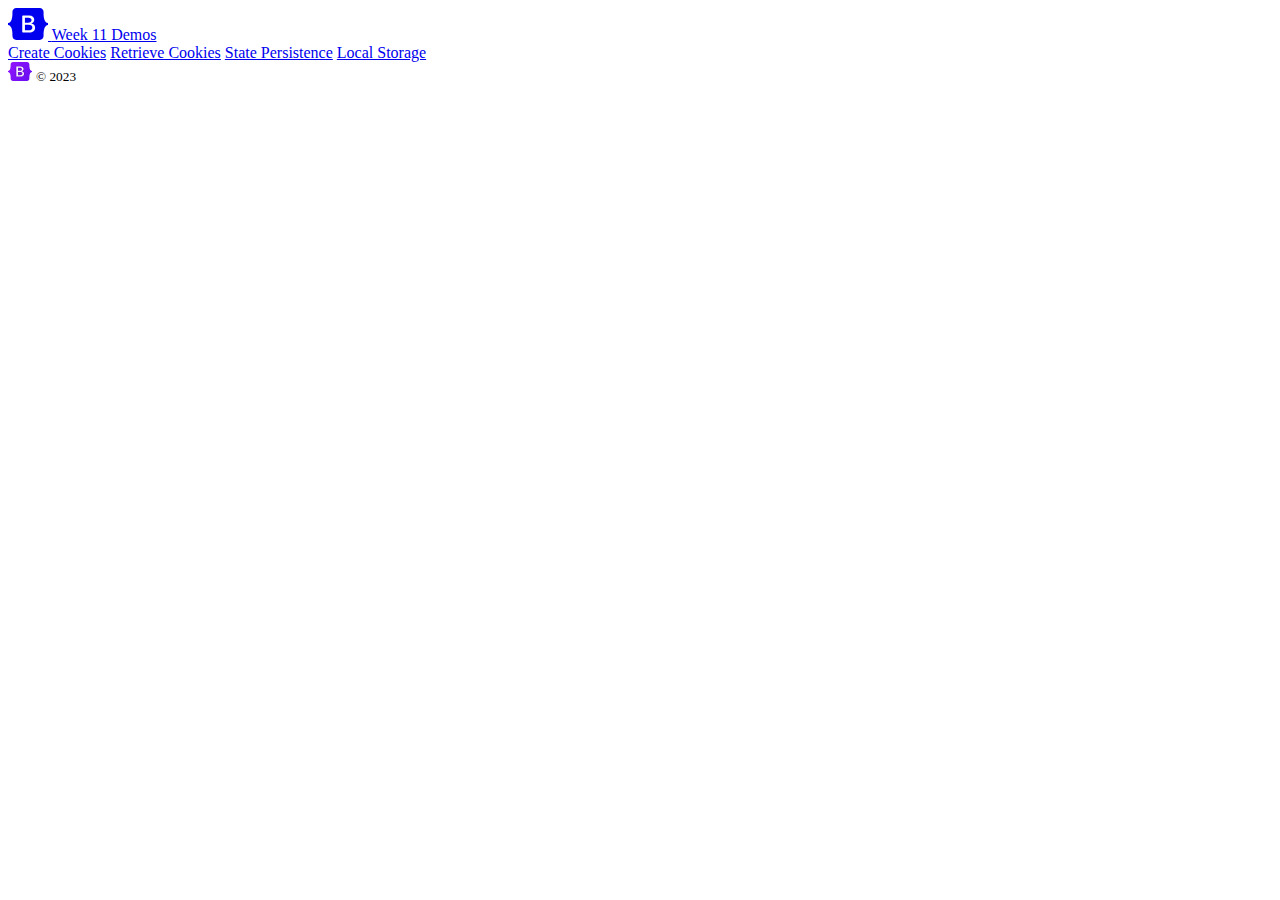
<file: index.html>
<!doctype html>
<html lang="en">
  <head>
    <!-- Required meta tags -->
    <meta charset="utf-8">
    <meta name="viewport" content="width=device-width, initial-scale=1">
    <title>Week 11 Demos</title>

    <!-- Bootstrap CSS -->
    <link href="https://cdn.jsdelivr.net/npm/bootstrap@5.2.3/dist/css/bootstrap.min.css" rel="stylesheet" integrity="sha384-rbsA2VBKQhggwzxH7pPCaAqO46MgnOM80zW1RWuH61DGLwZJEdK2Kadq2F9CUG65" crossorigin="anonymous">

    <style>
      .bd-placeholder-img {
        font-size: 1.125rem;
        text-anchor: middle;
        -webkit-user-select: none;
        -moz-user-select: none;
        user-select: none;
      }

      @media (min-width: 768px) {
        .bd-placeholder-img-lg {
          font-size: 3.5rem;
        }
      }
    </style>

    
    <!-- Custom styles for this template -->
    <link href="style.css" rel="stylesheet">
  </head>
  <body>
    <svg xmlns="http://www.w3.org/2000/svg" style="display: none;">
      <symbol id="check" viewBox="0 0 16 16">
        <title>Check</title>
        <path d="M13.854 3.646a.5.5 0 0 1 0 .708l-7 7a.5.5 0 0 1-.708 0l-3.5-3.5a.5.5 0 1 1 .708-.708L6.5 10.293l6.646-6.647a.5.5 0 0 1 .708 0z"/>
      </symbol>
    </svg>
    
    <div class="container py-3">
      <header>
        <div class="d-flex flex-column flex-md-row align-items-center pb-3 mb-4 border-bottom">
          <a href="./index.html" class="d-flex align-items-center text-dark text-decoration-none">
            <svg xmlns="http://www.w3.org/2000/svg" width="40" height="32" class="me-2" viewBox="0 0 118 94" role="img"><title>Bootstrap</title><path fill-rule="evenodd" clip-rule="evenodd" d="M24.509 0c-6.733 0-11.715 5.893-11.492 12.284.214 6.14-.064 14.092-2.066 20.577C8.943 39.365 5.547 43.485 0 44.014v5.972c5.547.529 8.943 4.649 10.951 11.153 2.002 6.485 2.28 14.437 2.066 20.577C12.794 88.106 17.776 94 24.51 94H93.5c6.733 0 11.714-5.893 11.491-12.284-.214-6.14.064-14.092 2.066-20.577 2.009-6.504 5.396-10.624 10.943-11.153v-5.972c-5.547-.529-8.934-4.649-10.943-11.153-2.002-6.484-2.28-14.437-2.066-20.577C105.214 5.894 100.233 0 93.5 0H24.508zM80 57.863C80 66.663 73.436 72 62.543 72H44a2 2 0 01-2-2V24a2 2 0 012-2h18.437c9.083 0 15.044 4.92 15.044 12.474 0 5.302-4.01 10.049-9.119 10.88v.277C75.317 46.394 80 51.21 80 57.863zM60.521 28.34H49.948v14.934h8.905c6.884 0 10.68-2.772 10.68-7.727 0-4.643-3.264-7.207-9.012-7.207zM49.948 49.2v16.458H60.91c7.167 0 10.964-2.876 10.964-8.281 0-5.406-3.903-8.178-11.425-8.178H49.948z" fill="currentColor"></path></svg>
            <span class="fs-4">Week 11 Demos</span>
          </a>

          <nav class="d-inline-flex mt-2 mt-md-0 ms-md-auto">
            <a class="me-3 py-2 text-dark text-decoration-none" href="./createcookies.html">Create Cookies</a>
            <a class="me-3 py-2 text-dark text-decoration-none" href="./retrievecookies.html">Retrieve Cookies</a>
            <a class="me-3 py-2 text-dark text-decoration-none" href="./statepersistence.html">State Persistence</a>
            <a class="py-2 text-dark text-decoration-none" href="./localstorage.html">Local Storage</a>
          </nav>
        </div>
      </header>
    
      <main>
      </main>
    
      <footer class="pt-4 my-md-5 pt-md-5 border-top">
        <div class="row">
          <div class="col-12 col-md">
            <img class="mb-2" src="assets/brand/bootstrap-logo.svg" alt="" width="24" height="19">
            <small class="d-block mb-3 text-muted">&copy; 2023</small>
          </div>
        </div>
      </footer>
    </div>
  </body>
</html>
</file>
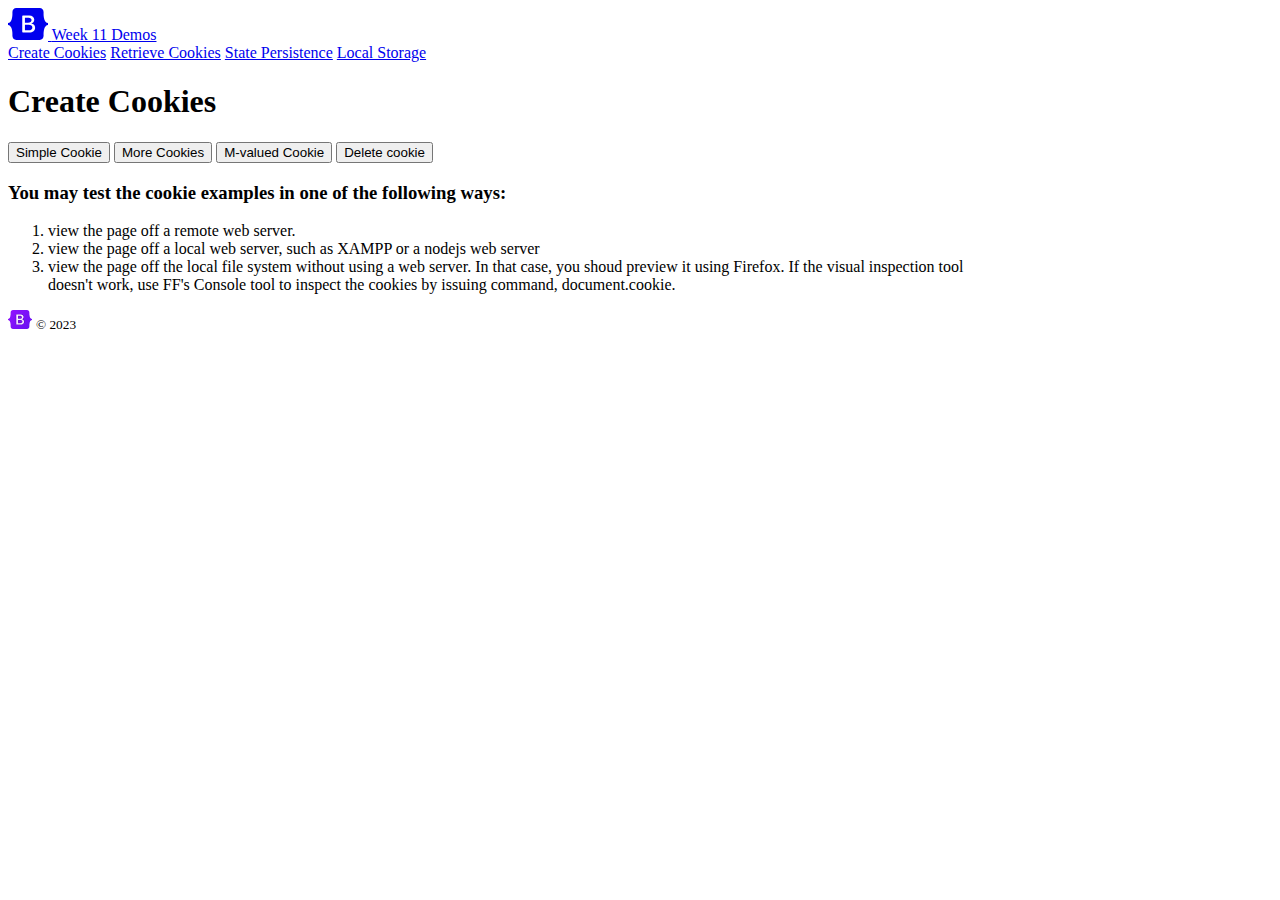
<file: createcookies.html>
<!doctype html>
<html lang="en">
  <head>
    <!-- Required meta tags -->
    <meta charset="utf-8">
    <meta name="viewport" content="width=device-width, initial-scale=1">
    <title>Create Cookies</title>

    <!-- Bootstrap CSS -->
    <link href="https://cdn.jsdelivr.net/npm/bootstrap@5.2.3/dist/css/bootstrap.min.css" rel="stylesheet" integrity="sha384-rbsA2VBKQhggwzxH7pPCaAqO46MgnOM80zW1RWuH61DGLwZJEdK2Kadq2F9CUG65" crossorigin="anonymous">

    <style>
      .bd-placeholder-img {
        font-size: 1.125rem;
        text-anchor: middle;
        -webkit-user-select: none;
        -moz-user-select: none;
        user-select: none;
      }

      @media (min-width: 768px) {
        .bd-placeholder-img-lg {
          font-size: 3.5rem;
        }
      }
    </style>

    
    <!-- Custom styles for this template -->
    <link href="style.css" rel="stylesheet">
  </head>
  <body>
    <svg xmlns="http://www.w3.org/2000/svg" style="display: none;">
      <symbol id="check" viewBox="0 0 16 16">
        <title>Check</title>
        <path d="M13.854 3.646a.5.5 0 0 1 0 .708l-7 7a.5.5 0 0 1-.708 0l-3.5-3.5a.5.5 0 1 1 .708-.708L6.5 10.293l6.646-6.647a.5.5 0 0 1 .708 0z"/>
      </symbol>
    </svg>
    
    <div class="container py-3">
      <header>
        <div class="d-flex flex-column flex-md-row align-items-center pb-3 mb-4 border-bottom">
          <a href="./index.html" class="d-flex align-items-center text-dark text-decoration-none">
            <svg xmlns="http://www.w3.org/2000/svg" width="40" height="32" class="me-2" viewBox="0 0 118 94" role="img"><title>Bootstrap</title><path fill-rule="evenodd" clip-rule="evenodd" d="M24.509 0c-6.733 0-11.715 5.893-11.492 12.284.214 6.14-.064 14.092-2.066 20.577C8.943 39.365 5.547 43.485 0 44.014v5.972c5.547.529 8.943 4.649 10.951 11.153 2.002 6.485 2.28 14.437 2.066 20.577C12.794 88.106 17.776 94 24.51 94H93.5c6.733 0 11.714-5.893 11.491-12.284-.214-6.14.064-14.092 2.066-20.577 2.009-6.504 5.396-10.624 10.943-11.153v-5.972c-5.547-.529-8.934-4.649-10.943-11.153-2.002-6.484-2.28-14.437-2.066-20.577C105.214 5.894 100.233 0 93.5 0H24.508zM80 57.863C80 66.663 73.436 72 62.543 72H44a2 2 0 01-2-2V24a2 2 0 012-2h18.437c9.083 0 15.044 4.92 15.044 12.474 0 5.302-4.01 10.049-9.119 10.88v.277C75.317 46.394 80 51.21 80 57.863zM60.521 28.34H49.948v14.934h8.905c6.884 0 10.68-2.772 10.68-7.727 0-4.643-3.264-7.207-9.012-7.207zM49.948 49.2v16.458H60.91c7.167 0 10.964-2.876 10.964-8.281 0-5.406-3.903-8.178-11.425-8.178H49.948z" fill="currentColor"></path></svg>
            <span class="fs-4">Week 11 Demos</span>
          </a>

          <nav class="d-inline-flex mt-2 mt-md-0 ms-md-auto">
            <a class="me-3 py-2 text-dark text-decoration-none" href="./createcookies.html">Create Cookies</a>
            <a class="me-3 py-2 text-dark text-decoration-none" href="./retrievecookies.html">Retrieve Cookies</a>
            <a class="me-3 py-2 text-dark text-decoration-none" href="./statepersistence.html">State Persistence</a>
            <a class="py-2 text-dark text-decoration-none" href="./localstorage.html">Local Storage</a>
          </nav>
        </div>

        <div class="pricing-header p-3 pb-md-4 mx-auto text-center">
          <h1 class="display-4 fw-normal">Create Cookies</h1>
          <button class="btn btn-primary" id="simplecookie">Simple Cookie</button>
          <button class="btn btn-primary" id="morecookies">More Cookies</button>
          <button class="btn btn-primary" id="mvCookie">M-valued Cookie</button>
          <button class="btn btn-primary" id="deletecookie">Delete cookie</button>
        </div>
      </header>
    
      <main>
        <h3>You may test the cookie examples in one of the following ways:</h3>
        <ol>
          <li>view the page off a remote web server.</li>
          <li>
            view the page off a local web server, such as XAMPP or a nodejs web
            server
          </li>
          <li>
            view the page off the local file system without using a web server. In
            that case, you shoud preview it using Firefox. If the visual
            inspection tool doesn't work, use FF's Console tool to inspect the
            cookies by issuing command, document.cookie.
          </li>
        </ol>
        <div id="output"></div>  
      </main>
    
      <footer class="pt-4 my-md-5 pt-md-5 border-top">
        <div class="row">
          <div class="col-12 col-md">
            <img class="mb-2" src="assets/brand/bootstrap-logo.svg" alt="" width="24" height="19">
            <small class="d-block mb-3 text-muted">&copy; 2023</small>
          </div>
        </div>
      </footer>
    </div>
    <script src="cookie.js"></script>
    <script src="createcookies.js"></script>
  </body>
</html>
</file>
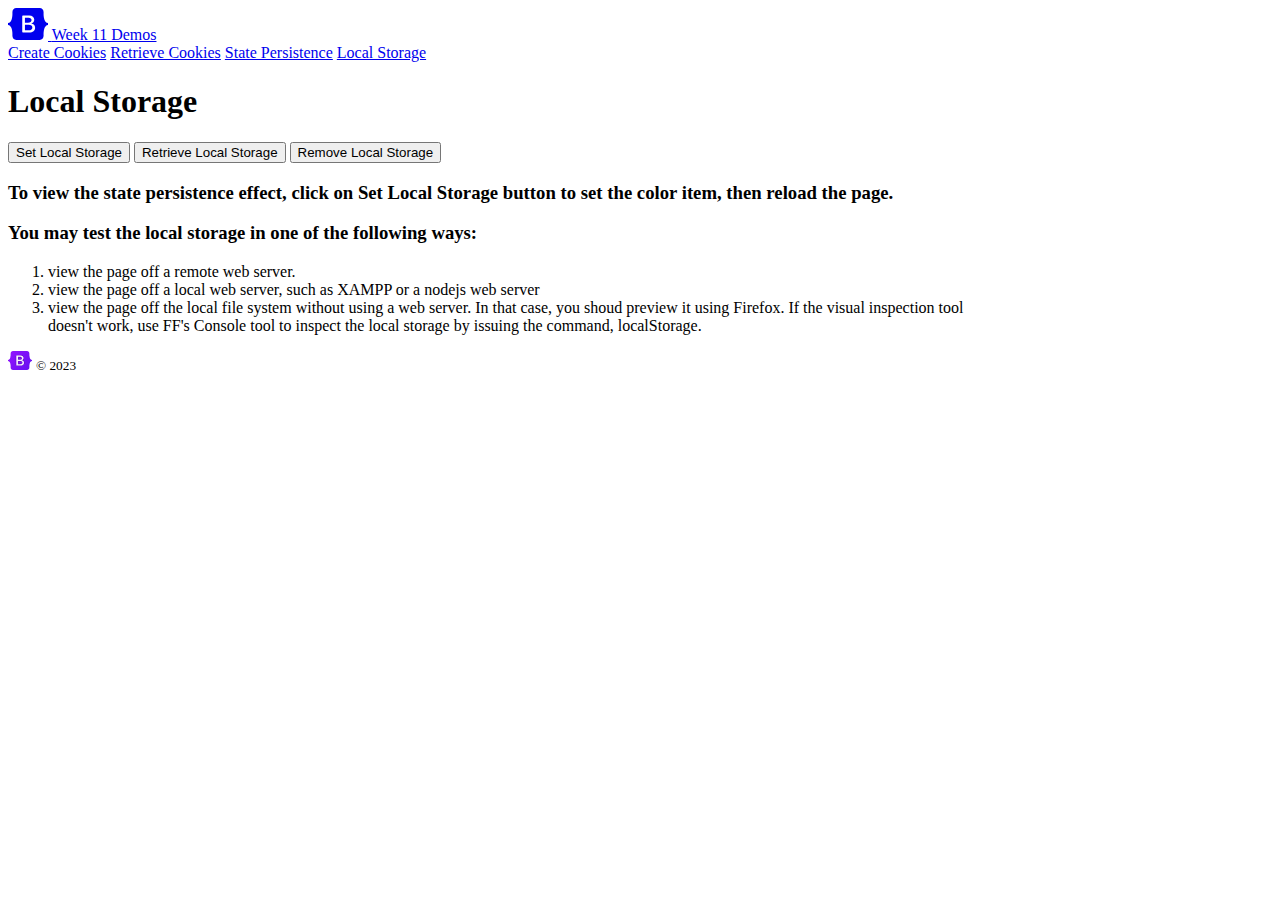
<file: localstorage.html>
<!doctype html>
<html lang="en">
  <head>
    <!-- Required meta tags -->
    <meta charset="utf-8">
    <meta name="viewport" content="width=device-width, initial-scale=1">
    <title>Local Storage</title>

    <!-- Bootstrap CSS -->
    <link href="https://cdn.jsdelivr.net/npm/bootstrap@5.2.3/dist/css/bootstrap.min.css" rel="stylesheet" integrity="sha384-rbsA2VBKQhggwzxH7pPCaAqO46MgnOM80zW1RWuH61DGLwZJEdK2Kadq2F9CUG65" crossorigin="anonymous">

    <style>
      .bd-placeholder-img {
        font-size: 1.125rem;
        text-anchor: middle;
        -webkit-user-select: none;
        -moz-user-select: none;
        user-select: none;
      }

      @media (min-width: 768px) {
        .bd-placeholder-img-lg {
          font-size: 3.5rem;
        }
      }
    </style>

    
    <!-- Custom styles for this template -->
    <link href="style.css" rel="stylesheet">
  </head>
  <body>
    <svg xmlns="http://www.w3.org/2000/svg" style="display: none;">
      <symbol id="check" viewBox="0 0 16 16">
        <title>Check</title>
        <path d="M13.854 3.646a.5.5 0 0 1 0 .708l-7 7a.5.5 0 0 1-.708 0l-3.5-3.5a.5.5 0 1 1 .708-.708L6.5 10.293l6.646-6.647a.5.5 0 0 1 .708 0z"/>
      </symbol>
    </svg>
    
    <div class="container py-3">
      <header>
        <div class="d-flex flex-column flex-md-row align-items-center pb-3 mb-4 border-bottom">
          <a href="./index.html" class="d-flex align-items-center text-dark text-decoration-none">
            <svg xmlns="http://www.w3.org/2000/svg" width="40" height="32" class="me-2" viewBox="0 0 118 94" role="img"><title>Bootstrap</title><path fill-rule="evenodd" clip-rule="evenodd" d="M24.509 0c-6.733 0-11.715 5.893-11.492 12.284.214 6.14-.064 14.092-2.066 20.577C8.943 39.365 5.547 43.485 0 44.014v5.972c5.547.529 8.943 4.649 10.951 11.153 2.002 6.485 2.28 14.437 2.066 20.577C12.794 88.106 17.776 94 24.51 94H93.5c6.733 0 11.714-5.893 11.491-12.284-.214-6.14.064-14.092 2.066-20.577 2.009-6.504 5.396-10.624 10.943-11.153v-5.972c-5.547-.529-8.934-4.649-10.943-11.153-2.002-6.484-2.28-14.437-2.066-20.577C105.214 5.894 100.233 0 93.5 0H24.508zM80 57.863C80 66.663 73.436 72 62.543 72H44a2 2 0 01-2-2V24a2 2 0 012-2h18.437c9.083 0 15.044 4.92 15.044 12.474 0 5.302-4.01 10.049-9.119 10.88v.277C75.317 46.394 80 51.21 80 57.863zM60.521 28.34H49.948v14.934h8.905c6.884 0 10.68-2.772 10.68-7.727 0-4.643-3.264-7.207-9.012-7.207zM49.948 49.2v16.458H60.91c7.167 0 10.964-2.876 10.964-8.281 0-5.406-3.903-8.178-11.425-8.178H49.948z" fill="currentColor"></path></svg>
            <span class="fs-4">Week 11 Demos</span>
          </a>

          <nav class="d-inline-flex mt-2 mt-md-0 ms-md-auto">
            <a class="me-3 py-2 text-dark text-decoration-none" href="./createcookies.html">Create Cookies</a>
            <a class="me-3 py-2 text-dark text-decoration-none" href="./retrievecookies.html">Retrieve Cookies</a>
            <a class="me-3 py-2 text-dark text-decoration-none" href="./statepersistence.html">State Persistence</a>
            <a class="py-2 text-dark text-decoration-none" href="./localstorage.html">Local Storage</a>
          </nav>
        </div>

        <div class="pricing-header p-3 pb-md-4 mx-auto text-center">
          <h1 class="display-4 fw-normal">Local Storage</h1>
          <button class="btn btn-primary">Set Local Storage</button>
          <button class="btn btn-primary">Retrieve Local Storage</button>
          <button class="btn btn-primary">Remove Local Storage</button>
        </div>
      </header>
    
      <main>
        <h3>To view the state persistence effect, click on 
          Set Local Storage button to set the color item, then reload the page.
        </h3>
  
        <h3>You may test the local storage in one of the following ways:</h3>
        <ol>
          <li>view the page off a remote web server.</li>
          <li>
            view the page off a local web server, such as XAMPP or a nodejs web
            server
          </li>
          <li>
            view the page off the local file system without using a web server. In
            that case, you shoud preview it using Firefox. If the visual
            inspection tool doesn't work, use FF's Console tool to inspect the
            local storage by issuing the command, localStorage.
          </li>
        </ol>
        <div id="output"></div>  
      </main>
    
      <footer class="pt-4 my-md-5 pt-md-5 border-top">
        <div class="row">
          <div class="col-12 col-md">
            <img class="mb-2" src="assets/brand/bootstrap-logo.svg" alt="" width="24" height="19">
            <small class="d-block mb-3 text-muted">&copy; 2023</small>
          </div>
        </div>
      </footer>
    </div>
    <script src="localstorage.js"></script>
  </body>
</html>
</file>
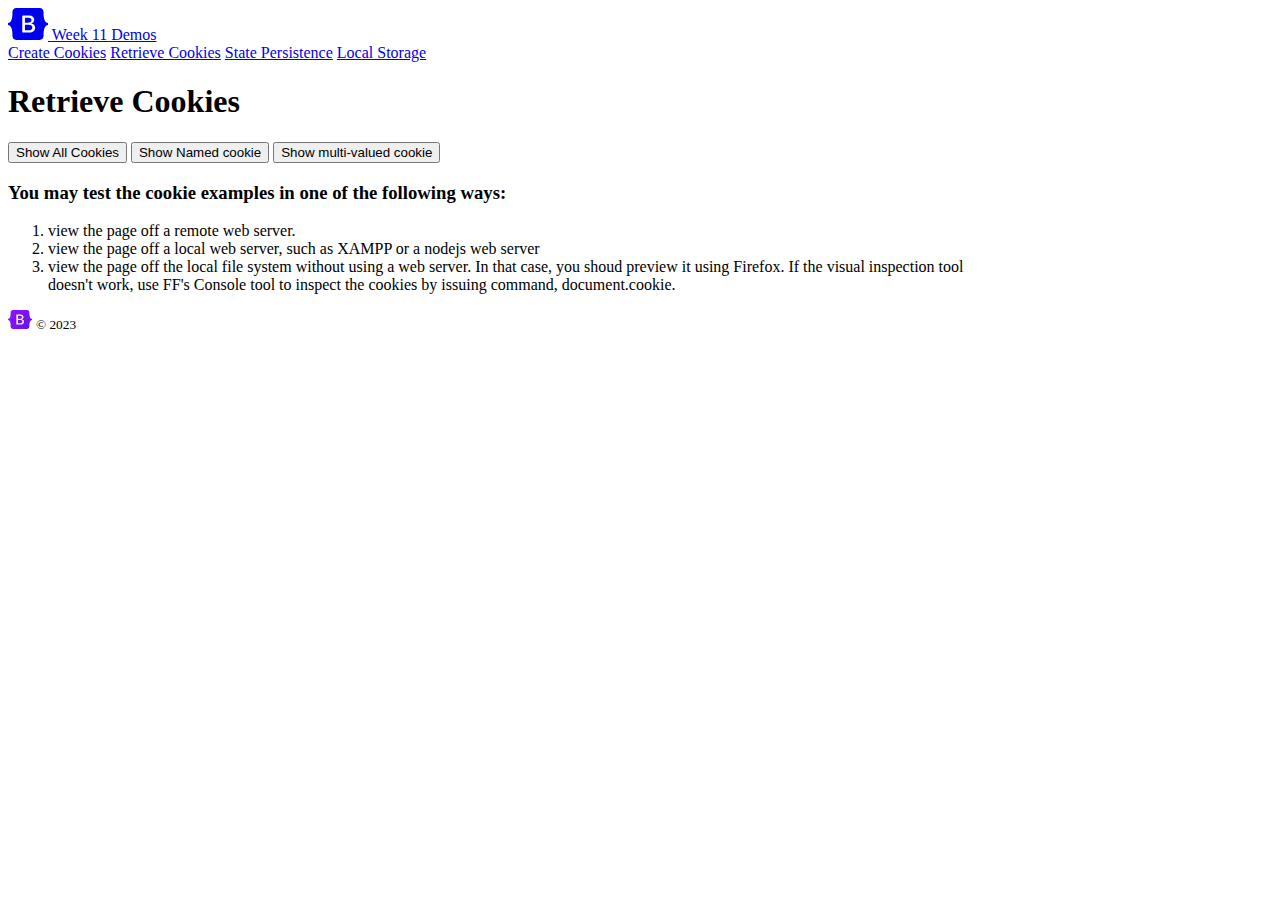
<file: retrievecookies.html>
<!doctype html>
<html lang="en">
  <head>
    <!-- Required meta tags -->
    <meta charset="utf-8">
    <meta name="viewport" content="width=device-width, initial-scale=1">
    <title>Retrieve Cookies</title>

    <!-- Bootstrap CSS -->
    <link href="https://cdn.jsdelivr.net/npm/bootstrap@5.2.3/dist/css/bootstrap.min.css" rel="stylesheet" integrity="sha384-rbsA2VBKQhggwzxH7pPCaAqO46MgnOM80zW1RWuH61DGLwZJEdK2Kadq2F9CUG65" crossorigin="anonymous">

    <style>
      .bd-placeholder-img {
        font-size: 1.125rem;
        text-anchor: middle;
        -webkit-user-select: none;
        -moz-user-select: none;
        user-select: none;
      }

      @media (min-width: 768px) {
        .bd-placeholder-img-lg {
          font-size: 3.5rem;
        }
      }
    </style>

    
    <!-- Custom styles for this template -->
    <link href="style.css" rel="stylesheet">
  </head>
  <body>
    <svg xmlns="http://www.w3.org/2000/svg" style="display: none;">
      <symbol id="check" viewBox="0 0 16 16">
        <title>Check</title>
        <path d="M13.854 3.646a.5.5 0 0 1 0 .708l-7 7a.5.5 0 0 1-.708 0l-3.5-3.5a.5.5 0 1 1 .708-.708L6.5 10.293l6.646-6.647a.5.5 0 0 1 .708 0z"/>
      </symbol>
    </svg>
    
    <div class="container py-3">
      <header>
        <div class="d-flex flex-column flex-md-row align-items-center pb-3 mb-4 border-bottom">
          <a href="./index.html" class="d-flex align-items-center text-dark text-decoration-none">
            <svg xmlns="http://www.w3.org/2000/svg" width="40" height="32" class="me-2" viewBox="0 0 118 94" role="img"><title>Bootstrap</title><path fill-rule="evenodd" clip-rule="evenodd" d="M24.509 0c-6.733 0-11.715 5.893-11.492 12.284.214 6.14-.064 14.092-2.066 20.577C8.943 39.365 5.547 43.485 0 44.014v5.972c5.547.529 8.943 4.649 10.951 11.153 2.002 6.485 2.28 14.437 2.066 20.577C12.794 88.106 17.776 94 24.51 94H93.5c6.733 0 11.714-5.893 11.491-12.284-.214-6.14.064-14.092 2.066-20.577 2.009-6.504 5.396-10.624 10.943-11.153v-5.972c-5.547-.529-8.934-4.649-10.943-11.153-2.002-6.484-2.28-14.437-2.066-20.577C105.214 5.894 100.233 0 93.5 0H24.508zM80 57.863C80 66.663 73.436 72 62.543 72H44a2 2 0 01-2-2V24a2 2 0 012-2h18.437c9.083 0 15.044 4.92 15.044 12.474 0 5.302-4.01 10.049-9.119 10.88v.277C75.317 46.394 80 51.21 80 57.863zM60.521 28.34H49.948v14.934h8.905c6.884 0 10.68-2.772 10.68-7.727 0-4.643-3.264-7.207-9.012-7.207zM49.948 49.2v16.458H60.91c7.167 0 10.964-2.876 10.964-8.281 0-5.406-3.903-8.178-11.425-8.178H49.948z" fill="currentColor"></path></svg>
            <span class="fs-4">Week 11 Demos</span>
          </a>

          <nav class="d-inline-flex mt-2 mt-md-0 ms-md-auto">
            <a class="me-3 py-2 text-dark text-decoration-none" href="./createcookies.html">Create Cookies</a>
            <a class="me-3 py-2 text-dark text-decoration-none" href="./retrievecookies.html">Retrieve Cookies</a>
            <a class="me-3 py-2 text-dark text-decoration-none" href="./statepersistence.html">State Persistence</a>
            <a class="py-2 text-dark text-decoration-none" href="./localstorage.html">Local Storage</a>
          </nav>
        </div>

        <div class="pricing-header p-3 pb-md-4 mx-auto text-center">
          <h1 class="display-4 fw-normal">Retrieve Cookies</h1>
          <button class="btn btn-primary" id="allcookies">Show All Cookies</button>
          <button class="btn btn-primary" id="namedcookie">Show Named cookie</button>
          <button class="btn btn-primary" id="mvaluecookie">Show multi-valued cookie</button>
  
        </div>
      </header>
    
      <main>
        <h3>You may test the cookie examples in one of the following ways:</h3>
        <ol>
          <li>view the page off a remote web server.</li>
          <li>
            view the page off a local web server, such as XAMPP or a nodejs web
            server
          </li>
          <li>
            view the page off the local file system without using a web server. In
            that case, you shoud preview it using Firefox. If the visual
            inspection tool doesn't work, use FF's Console tool to inspect the
            cookies by issuing command, document.cookie.
          </li>
        </ol>
        <div id="output"></div>  
      </main>
    
      <footer class="pt-4 my-md-5 pt-md-5 border-top">
        <div class="row">
          <div class="col-12 col-md">
            <img class="mb-2" src="assets/brand/bootstrap-logo.svg" alt="" width="24" height="19">
            <small class="d-block mb-3 text-muted">&copy; 2023</small>
          </div>
        </div>
      </footer>
    </div>
    <script src="cookie.js"></script>
    <script src="retrievecookies.js"></script>
  </body>
</html>
</file>
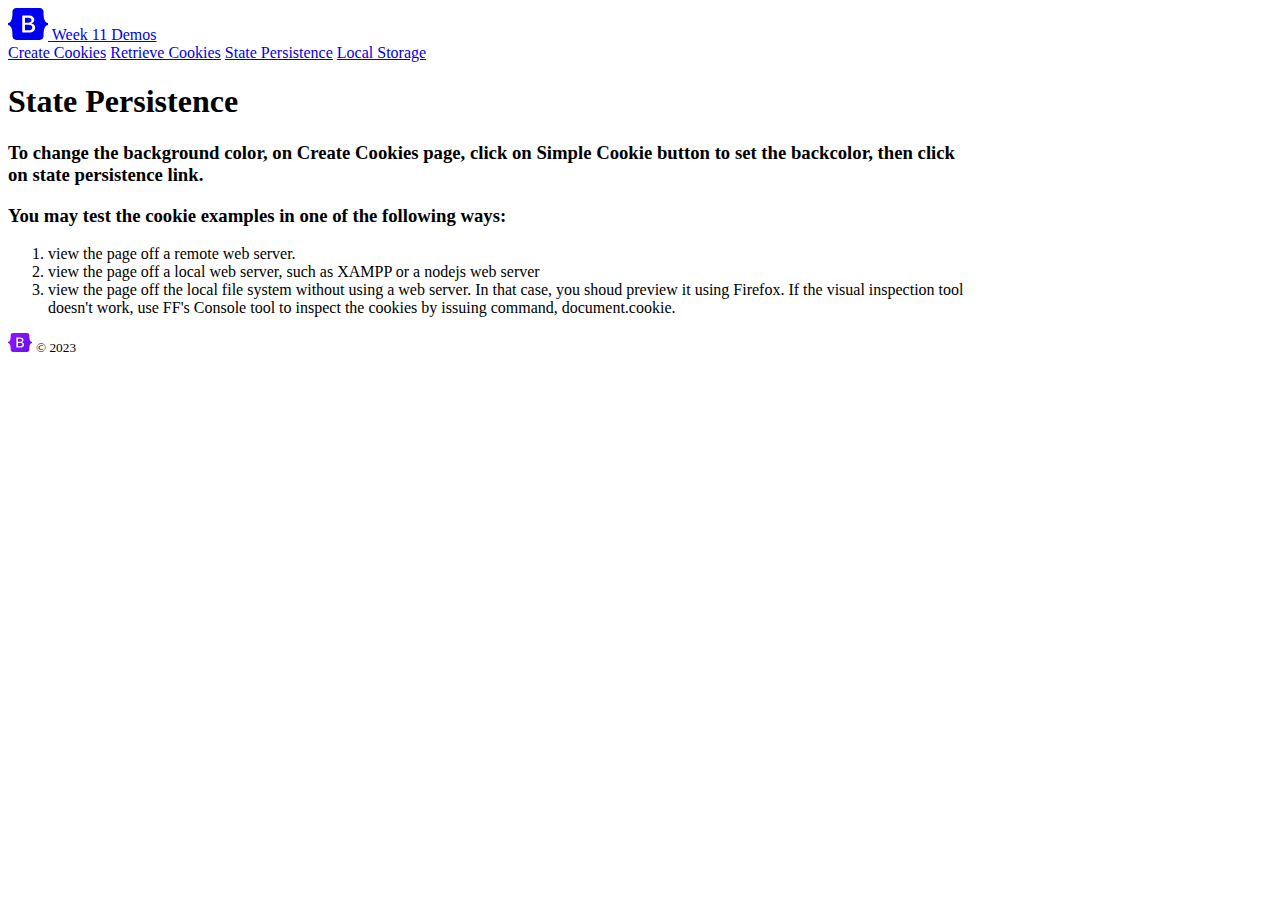
<file: statepersistence.html>
<!doctype html>
<html lang="en">
  <head>
    <!-- Required meta tags -->
    <meta charset="utf-8">
    <meta name="viewport" content="width=device-width, initial-scale=1">
    <title>State Persistence</title>

    <!-- Bootstrap CSS -->
    <link href="https://cdn.jsdelivr.net/npm/bootstrap@5.2.3/dist/css/bootstrap.min.css" rel="stylesheet" integrity="sha384-rbsA2VBKQhggwzxH7pPCaAqO46MgnOM80zW1RWuH61DGLwZJEdK2Kadq2F9CUG65" crossorigin="anonymous">

    <style>
      .bd-placeholder-img {
        font-size: 1.125rem;
        text-anchor: middle;
        -webkit-user-select: none;
        -moz-user-select: none;
        user-select: none;
      }

      @media (min-width: 768px) {
        .bd-placeholder-img-lg {
          font-size: 3.5rem;
        }
      }
    </style>

    
    <!-- Custom styles for this template -->
    <link href="style.css" rel="stylesheet">
  </head>
  <body>
    <svg xmlns="http://www.w3.org/2000/svg" style="display: none;">
      <symbol id="check" viewBox="0 0 16 16">
        <title>Check</title>
        <path d="M13.854 3.646a.5.5 0 0 1 0 .708l-7 7a.5.5 0 0 1-.708 0l-3.5-3.5a.5.5 0 1 1 .708-.708L6.5 10.293l6.646-6.647a.5.5 0 0 1 .708 0z"/>
      </symbol>
    </svg>
    
    <div class="container py-3">
      <header>
        <div class="d-flex flex-column flex-md-row align-items-center pb-3 mb-4 border-bottom">
          <a href="./index.html" class="d-flex align-items-center text-dark text-decoration-none">
            <svg xmlns="http://www.w3.org/2000/svg" width="40" height="32" class="me-2" viewBox="0 0 118 94" role="img"><title>Bootstrap</title><path fill-rule="evenodd" clip-rule="evenodd" d="M24.509 0c-6.733 0-11.715 5.893-11.492 12.284.214 6.14-.064 14.092-2.066 20.577C8.943 39.365 5.547 43.485 0 44.014v5.972c5.547.529 8.943 4.649 10.951 11.153 2.002 6.485 2.28 14.437 2.066 20.577C12.794 88.106 17.776 94 24.51 94H93.5c6.733 0 11.714-5.893 11.491-12.284-.214-6.14.064-14.092 2.066-20.577 2.009-6.504 5.396-10.624 10.943-11.153v-5.972c-5.547-.529-8.934-4.649-10.943-11.153-2.002-6.484-2.28-14.437-2.066-20.577C105.214 5.894 100.233 0 93.5 0H24.508zM80 57.863C80 66.663 73.436 72 62.543 72H44a2 2 0 01-2-2V24a2 2 0 012-2h18.437c9.083 0 15.044 4.92 15.044 12.474 0 5.302-4.01 10.049-9.119 10.88v.277C75.317 46.394 80 51.21 80 57.863zM60.521 28.34H49.948v14.934h8.905c6.884 0 10.68-2.772 10.68-7.727 0-4.643-3.264-7.207-9.012-7.207zM49.948 49.2v16.458H60.91c7.167 0 10.964-2.876 10.964-8.281 0-5.406-3.903-8.178-11.425-8.178H49.948z" fill="currentColor"></path></svg>
            <span class="fs-4">Week 11 Demos</span>
          </a>

          <nav class="d-inline-flex mt-2 mt-md-0 ms-md-auto">
            <a class="me-3 py-2 text-dark text-decoration-none" href="./createcookies.html">Create Cookies</a>
            <a class="me-3 py-2 text-dark text-decoration-none" href="./retrievecookies.html">Retrieve Cookies</a>
            <a class="me-3 py-2 text-dark text-decoration-none" href="./statepersistence.html">State Persistence</a>
            <a class="py-2 text-dark text-decoration-none" href="./localstorage.html">Local Storage</a>
          </nav>
        </div>

        <div class="pricing-header p-3 pb-md-4 mx-auto text-center">
          <h1 class="display-4 fw-normal">State Persistence</h1>
        </div>
      </header>
    
      <main>
        <h3>
          To change the background color, on Create Cookies page, click on Simple
          Cookie button to set the backcolor, then click on state persistence
          link.
        </h3>  
        <h3>You may test the cookie examples in one of the following ways:</h3>
        <ol>
          <li>view the page off a remote web server.</li>
          <li>
            view the page off a local web server, such as XAMPP or a nodejs web
            server
          </li>
          <li>
            view the page off the local file system without using a web server. In
            that case, you shoud preview it using Firefox. If the visual
            inspection tool doesn't work, use FF's Console tool to inspect the
            cookies by issuing command, document.cookie.
          </li>
        </ol>
        <div id="output"></div>  
      </main>
    
      <footer class="pt-4 my-md-5 pt-md-5 border-top">
        <div class="row">
          <div class="col-12 col-md">
            <img class="mb-2" src="assets/brand/bootstrap-logo.svg" alt="" width="24" height="19">
            <small class="d-block mb-3 text-muted">&copy; 2023</small>
          </div>
        </div>
      </footer>
    </div>
    <script src="cookie.js"></script>
    <script src="statepersistence.js"></script>
  </body>
</html>
</file>
<file: style.css>
.bd-placeholder-img {
    font-size: 1.125rem;
    text-anchor: middle;
    -webkit-user-select: none;
    -moz-user-select: none;
    user-select: none;
  }
  
  @media (min-width: 768px) {
    .bd-placeholder-img-lg {
      font-size: 3.5rem;
    }
  }
  
    
    .container {
      max-width: 960px;
    }
    
    .pricing-header {
      max-width: 700px;
    }
  
    .setBackColor {
      background-color:azure;
    }
    .setFont {
      font-family: fantasy;
    }
</file>
